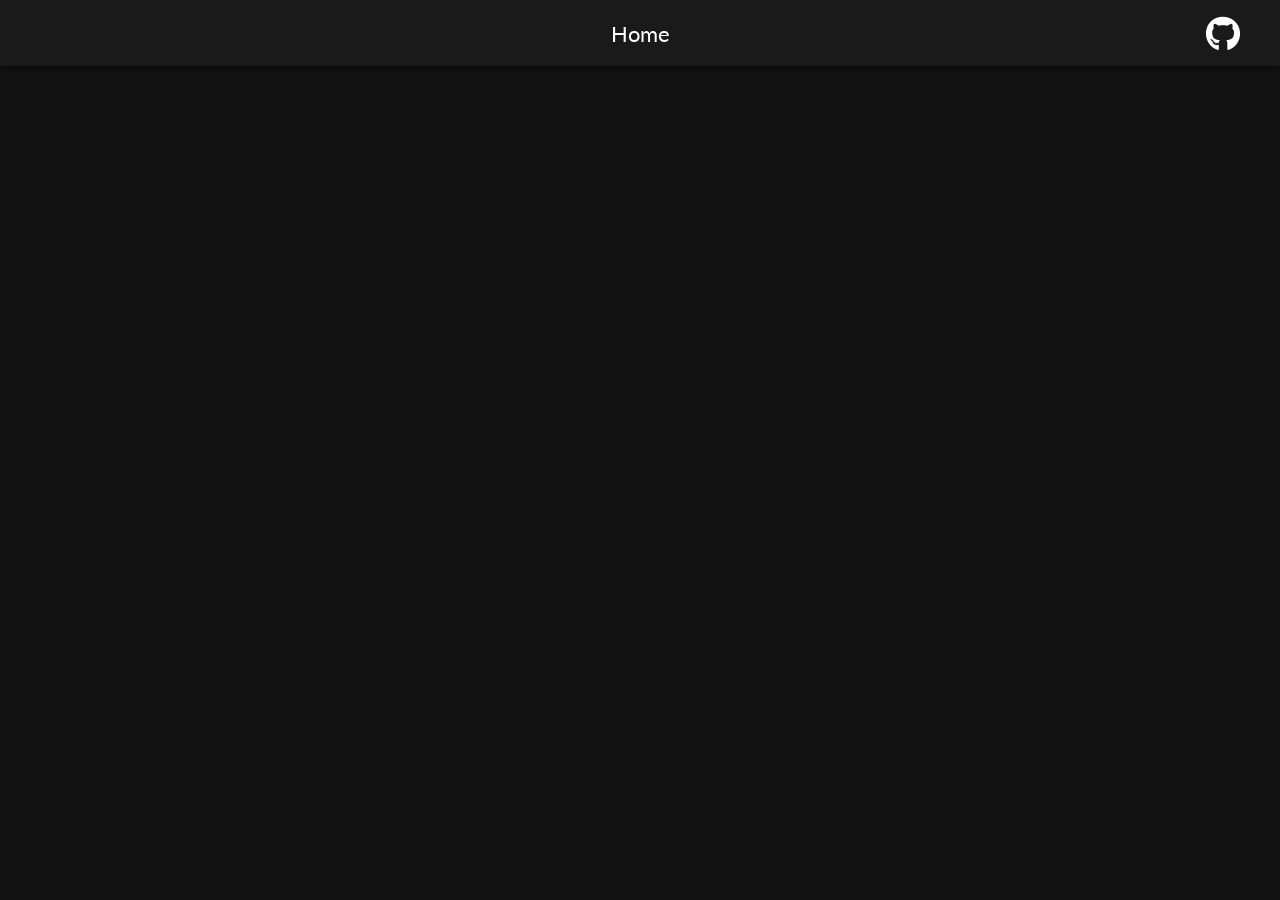
<file: index.html>
<!DOCTYPE html>
<html lang="en">
<head>
    <meta charset="UTF-8">
    <meta name="viewport" content="width=device-width, initial-scale=1.0">
    <title>Under Construction</title>
    <link rel="stylesheet" href="style.css">
    <link rel="stylesheet" href="https://cdnjs.cloudflare.com/ajax/libs/font-awesome/6.0.0-beta3/css/all.min.css">
</head>
<body>
    <nav class="navbar">
        <a href="#" class="nav-logo">Home</a>
        <div class="nav-right">
            <a href="https://github.com/okmarcel" target="_blank" class="nav-icon">
                <i class="fab fa-github"></i>
            </a>
        </div>
    </nav>
    
</body>
</html>
</file>
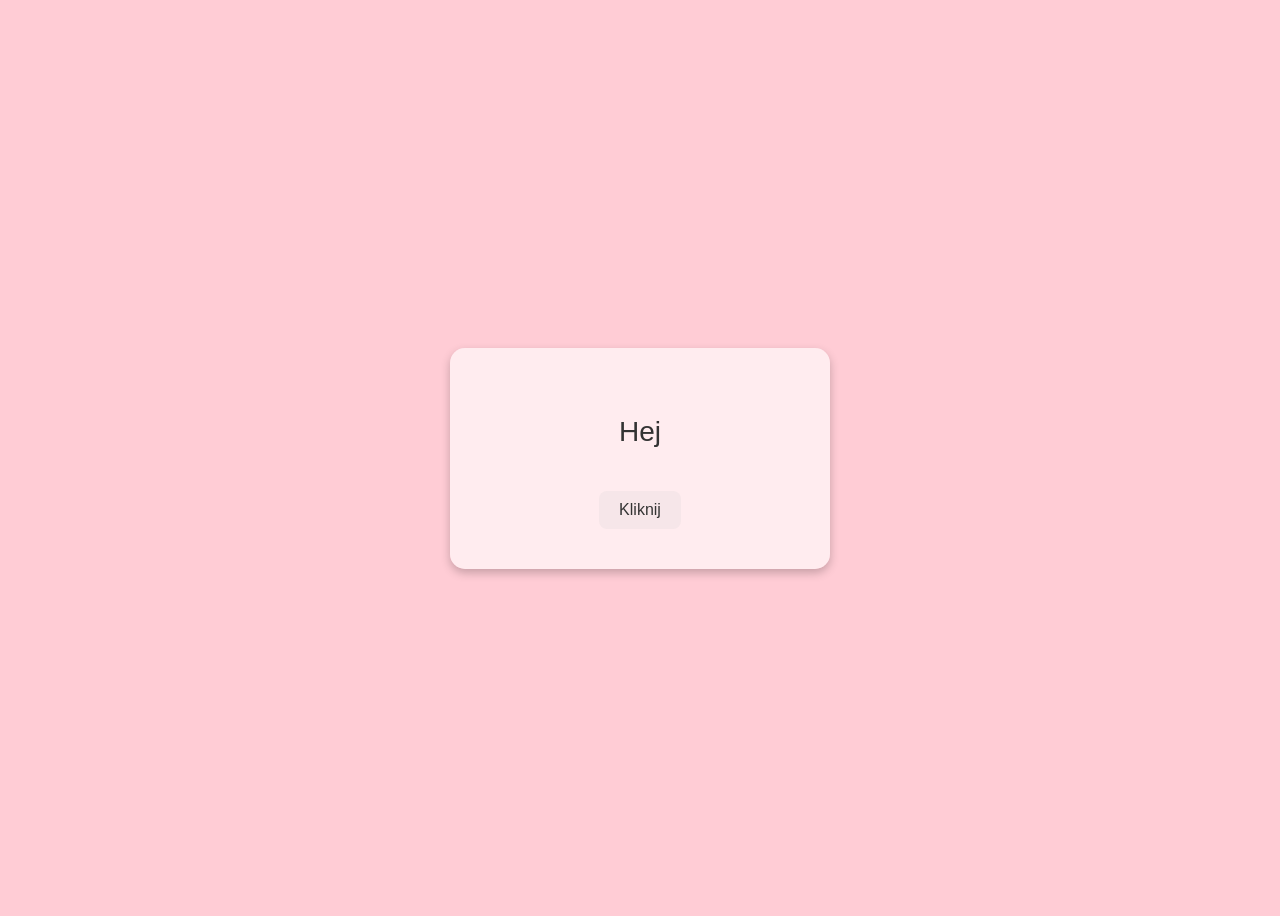
<file: Valentines25/src/index.html>
<!DOCTYPE html>
<html lang="pl">
<head>
    <meta charset="UTF-8">
    <meta name="viewport" content="width=device-width, initial-scale=1.0">
    <title>Walentynkowa wiadomość</title>
    <link rel="stylesheet" href="styles.css">
</head>
<body>
    <div id="slide1" class="slide active">
        <p>Hej</p>
        <button onclick="animateSlide(1)">Kliknij</button>
    </div>
    <div id="slide2" class="slide">
        <p>Chciałem ci tylko powiedzieć...</p>
        <img src="../assets/shy.png" alt="(zdjecie sie nie zaladowalo :c)" class="slide-image" id="shy-img">
        <button onclick="animateSlide(2)">Kliknij</button>
    </div>
    <div id="slide3" class="slide">
        <p>że jesteś słodka i zawróciłaś mi w głowie</p>
        <img src="../assets/crazy.webp" alt="(zdjecie sie nie zaladowalo :c)" class="slide-image" id="crazy-img">
        <button onclick="animateSlide(3)">Kliknij</button>
    </div>
    <div id="slide4" class="slide">
        <p>Więc mam ważne pytanie</p>
        <button onclick="animateSlide(4)">Kliknij</button>
    </div>
    <div id="questionSlide" class="qslide">
        <h1>Czy zostaniesz moją walentynką? <span class="heart">❤</span></h1>
        <button class="decision-button" onclick="clickedYes()">Tak</button>
        <button class="decision-button" id="no-button" onclick="clickedNo()">Nie</button>
    </div>
    <div id="endSlide" class="slide">
        <p>To my w walentynki</p>
        <div class="cat-images">
            <img src="../assets/cats1.jpg" alt="(zdjecie sie nie zaladowalo :c)" class="cats-img">
            <img src="../assets/cats2.jpg" alt="(zdjecie sie nie zaladowalo :c)" class="cats-img">
            <img src="../assets/cats3.jpg" alt="(zdjecie sie nie zaladowalo :c)" class="cats-img">
        </div>
    </div>

    <script src="script.js"></script>
</body>
</html>
</file>
<file: style.css>
/* Import a modern font */
@import url('https://fonts.googleapis.com/css2?family=Inter:wght@400;600&display=swap');
@import url('https://fonts.googleapis.com/css2?family=Lato:wght@400;700&display=swap');



/* Reset some default styling */
* {
    margin: 0;
    padding: 0;
    box-sizing: border-box;
    font-family: 'Lato', 'Inter', sans-serif;
}

/* Full height of viewport */
html, body {
    height: 100%;
    background-color: #121212; /* Dark background */
    color: #e0e0e0; /* Light gray text color */
    display: flex;
    flex-direction: column;
    justify-content: center;
    align-items: center;
}

/* Navbar styling */
.navbar {
    position: fixed;
    top: 0;
    width: 100%;
    display: flex;
    justify-content: space-between;
    align-items: center;
    padding: 12px 40px;
    background-color: #1a1a1a;
    box-shadow: 0px 2px 5px rgba(0, 0, 0, 0.5);
    z-index: 10; /* Ensure navbar stays on top */
}

/* Center the Home button */
.nav-logo {
    position: absolute;
    left: 50%;
    transform: translateX(-50%);
    color: #ffffff;
    font-size: 1.4em;
    font-weight: 400;
    text-decoration: none;
    transition: color 0.3s ease;
}

.nav-logo:hover {
    color: #1f80e0;
}

/* Position the GitHub icon on the right */
.nav-right {
    margin-left: auto;
}

.nav-icon {
    font-size: 2.2em;
    color: #ffffff;
    transition: color 0.3s ease;
}

.nav-icon:hover {
    color: #1f80e0;
}

/* Adjust main content margin to avoid overlap with fixed navbar */
.container {
    margin-top: 80px; /* Space for the fixed navbar */
}

/* Heading styling */
h1 {
    font-size: 2.5em;
    color: #ffffff;
    font-weight: 600;
}
</file>
<file: Valentines25/src/styles.css>
/* containers */
body {
    display: flex;
    justify-content: center;
    align-items: center;
    height: 100vh;
    background-color: #ffccd5;
    font-family: Arial, sans-serif;
    text-align: center;
    overflow: hidden;
    position: relative;
}
.slide, .qslide, .endslide {
    background: rgba(255, 255, 255, 0.632);
    padding: 40px;
    width: 300px;
    border-radius: 15px;
    box-shadow: 0 4px 10px rgba(0, 0, 0, 0.225);
    display: none;
    transition: transform 2s ease-in-out, opacity 2s ease-in-out;
}
#endSlide {
    width: fit-content;
}

/* text */
h1 {
    color: #d63384;
}
p {
    font-size: 28px;
    color: #333;
}
.hidden-message {
    display: none;
    margin-top: 20px;
    font-size: 20px;
    color: #e63946;
}

/* buttons icons images */
.heart {
    font-size: 30px;
    color: #d63384;
}
button {
    background: rgba(196, 196, 196, 0.155);
    color: #333333;
    border: none;
    padding: 10px 20px;
    font-size: 16px;
    cursor: pointer;
    border-radius: 8px;
    margin-top: 15px;
    transition: background 0.4s;
}
button:hover {
    background: #ffccd5;
}
.decision-button {
    background: rgba(196, 196, 196, 0.155);
    color: #333333;
    border: none;
    padding: 20px 35px;
    font-size: 16px;
    cursor: pointer;
    border-radius: 8px;
    margin-top: 30px;
    margin-inline: 20px;
    transition: background 0.3s;
}
#shy-img {
    width: 80%;
    height: auto;
}
#crazy-img {
    width: 90%;
    height: auto;
}
.cats-img {
    height: 250px;
    width: auto;
    border-radius: 10px;
}
@media (max-width: 600px) {
    .cats-img {
        width: 50%;
        height: auto;
    }
}

/* states */
.active {
    display: block;
    opacity: 1;
}

.exiting {
    transform: translateY(100%) !important;
    opacity: 0 !important;
}

.entering {
    transform: translateY(-100%);
    opacity: 0;
}

.fade {
    opacity: 0;
}

.hidden {
    display: none;
}
</file>
